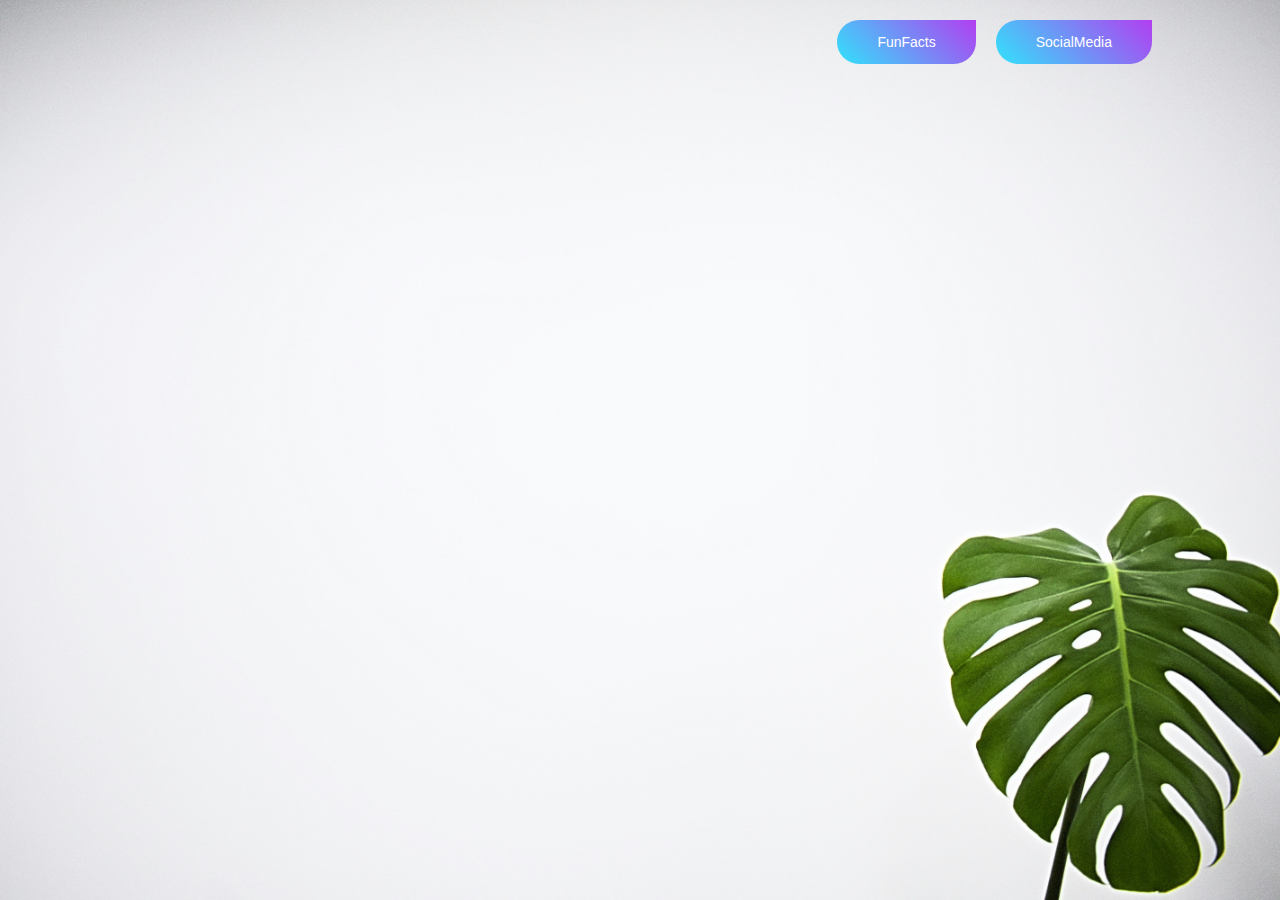
<file: index.html>
<!DOCTYPE html> 
<html>
<!-- Title mit Icon -->
<head>
    <meta name="viewport" content="width=device-width, initial-scale=1.0">
    <title>Willkommen</title>
    <link rel="stylesheet" href="style.css">
    <link rel="icon" type="img/me.png" href="img/me.png">
</head>
<!-- Link zu html Seiten -->
<body>
    <div class="background">
        <nav>
            <div>
                <a href="FunFact.html" class="SocialMedia">FunFacts</a>
                <a href="SocialMedia.html" class="SocialMedia">SocialMedia</a>
            </div>
        </nav>
<!-- Bilder, Texte und link zur Html Seite Aboutme -->
        <div class="content">
            <h1 class="animation h1">Hey<br>Schön das du da bist</h1>
            <p class="animation">Auf dieser selbst erstellten Seite lernst du mich kennen</p>
            <a href="AboutMe.html" class="SocialMedia content animationbild">About Me</a>
        </div>
        <div>
<!-- Mein Bild -->
            <img src="img/me.png"  class="me animation">
        </div>
    </div>
</body>
</html>
</file>
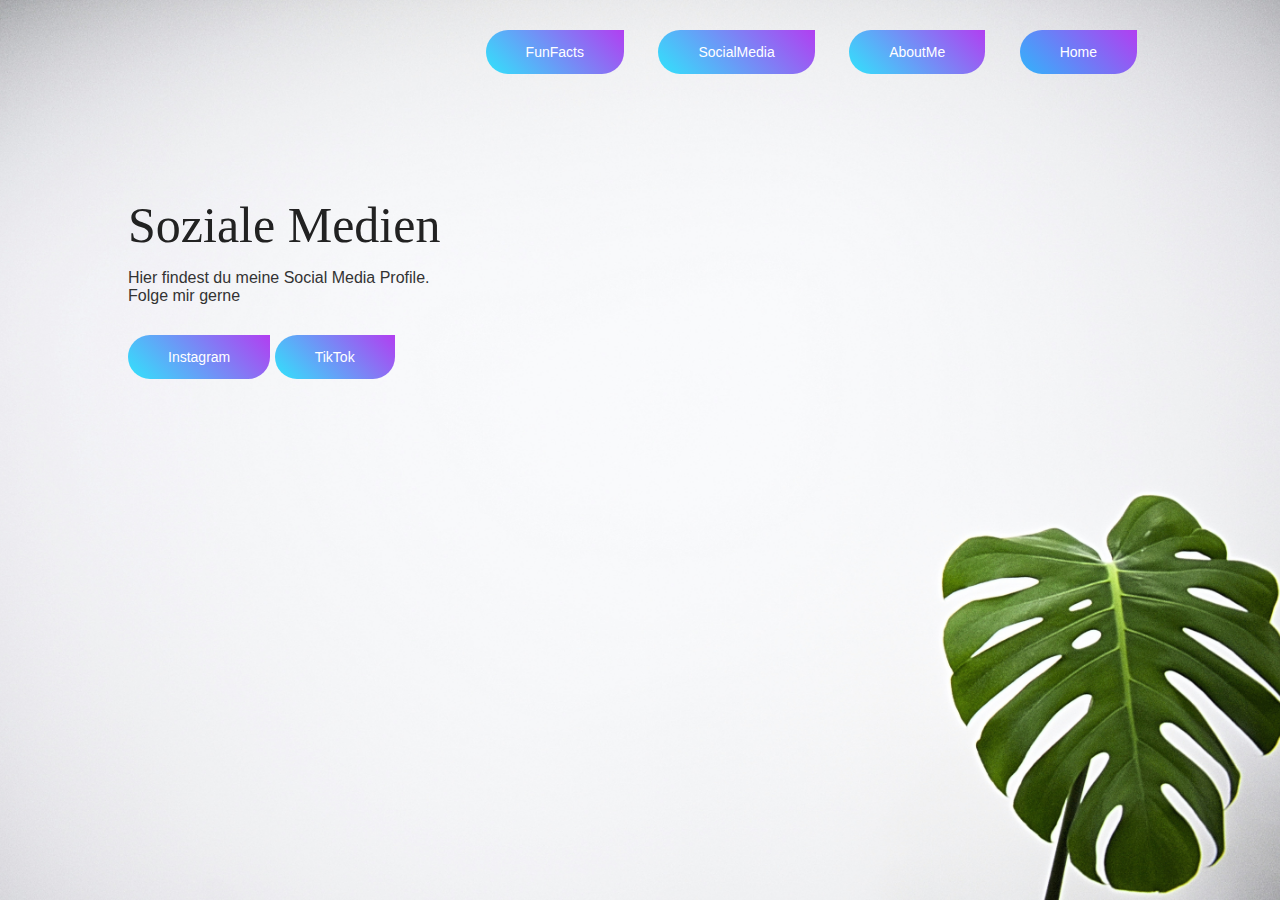
<file: SocialMedia.html>
<!DOCTYPE html>
<html lang="de">
<!-- Title mit Icon und css implementieren -->
<head>
    <meta name="viewport" content="width=device-width, initial-scale=1.0">
    <title>SocialMedia</title>
    <link rel="stylesheet" href="style.css">
    <link rel="icon" type="image/png" href="img/me.png">
</head>
<body>
<!-- Html Links -->
    <div class="background">
        <nav>
            <ul>
                <li><a href="FunFact.html" class="SocialMedia">FunFacts</a></li>
                <li><a href="SocialMedia.html" class="SocialMedia">SocialMedia</a></li>
                <li><a href="AboutMe.html" class="SocialMedia">AboutMe</a></li>
                <li><a href="index.html" class="home">Home</a></li>
            </ul>
        </nav>
<!-- Erster Text -->
        <div class="content">
            <h1>Soziale Medien</h1>
            <p>Hier findest du meine Social Media Profile.<br> Folge mir gerne</p>
        </div>
<!-- Container für Text und Bild -->
        <div class="text-with-image">
<!-- SocialMedia Links -->
            <div class="social-links">
                <a href="https://www.instagram.com/deinprofil" target="_blank" class="SocialMedia">Instagram</a>
                <a href="https://www.tiktok.com/@deinprofil" target="_blank" class="SocialMedia">TikTok</a>
            </div>
        </div>
<!-- Bild Insta und Tiktok -->
        <div class="text-with-image me animation insta">
            <img src="img/insta.png" class="insta">
        </div>
    </div>
</body>
</html>
</file>
<file: style.css>
/* Allgemeine Stile */
* {
    margin: 0;
    padding: 0;
    box-sizing: border-box;
    font-family: 'Poppins', sans-serif;
}
/* Hintergund */
.background {
    width: 100%;
    min-height: 100vh;
    background-image: url(img/background.png);
    background-position: center;
    background-size: cover;
    padding: 10px 10%;
    overflow: hidden;
}
/* Schriftart */
h1 {
    font-family: Georgia, 'Times New Roman', Times, serif;
}

/* Navigation */
nav {
    display: flex;
    justify-content: right; /* Zentriert die Buttons */
    align-items: center;
    padding: 10px 0;
}

nav div {
    display: flex;
    gap: 20px; /* Abstand zwischen den Buttons */
}

nav a {
    text-decoration: none;
    padding: 12px 24px;
    color: #fff;
    font-size: 16px;
    font-weight: 500;
    background: linear-gradient(45deg, #31e3fb, #b23ef1);
    border-radius: 30px;
    border-top-right-radius: 0;
    transition: 0.5s;
}

nav a:hover {
    border-top-right-radius: 30px;
    transform: scale(1.1); /* Kleine Vergrößerung beim Hover */
}

nav ul li {
    list-style: none;
    display: inline-block;
    margin: 10px 15px;
}

nav ul li a {
    text-decoration: none;
    color: #333;
    font-weight: 400;
}

/* Social Media */
.SocialMedia {
    display: inline-block;
    text-decoration: none;
    padding: 14px 40px;
    color: #fff;
    background-image: linear-gradient(45deg, #31e3fb, #b23ef1);
    font-size: 14px;
    border-radius: 30px;
    border-top-right-radius: 0;
    transition: 0.5s;
}
/* Buttons */
.home {
    display: inline-block;
    text-decoration: none;
    padding: 14px 40px;
    color: #fff;
    background-image: linear-gradient(45deg, #31b4fb, #b23ef1);
    font-size: 14px;
    border-radius: 30px;
    border-top-right-radius: 0;
    transition: 0.5s;
}
/* button Animation */
.home.animation {
    animation-delay: 0.5s;
}

/* Inhalt */
.content {
    margin-top: 10%;
    max-width: 600px;
}

.content h1 {
    font-size: 50px;
    font-weight: 100;
    margin-bottom: 15px;
    color: #222;
}

.content p {
    margin: 10px 0 30px;
    color: #333;
    animation-delay: 0.5s;
}

.content .SocialMedia {
    padding: 15px 80px;
    font-size: 16px;
    animation-delay: 1s;
}

.SocialMedia:hover {
    border-top-right-radius: 30px;
}

.home:hover {
    border-top-right-radius: 30px;
}

/* Mein Bild */
.me {
    width: 530px;
    position: absolute;
    bottom: 0;
    right: 10%;
}
/* Mein Bild animation */
.me.animation {
    animation-delay: 1s;
}
/* Animationen */
.animation {
    opacity: 0;
    transform: translate(30px);
    animation: moveup 0.5s linear forwards;
    font-family: fantasy;
}
.animationbild {
    opacity: 0;
    transform: translate(30px);
    animation: moveup 0.5s linear forwards;
}
/* Für die animierte Bewegung */
@keyframes moveup {
    100% {
        opacity: 1;
        transform: translate(0px);
    }
}

/* FunFacts und Liste bleiben gleich */
/*-----------------------------------*/
/* Dieser Abschnitt definiert das Layout der FunFacts-Sektion.
   Zwei Bereiche: der Textbereich (funfact-content) und das Formular (funfact-form-container). */
   .funfact-section {
    display: flex;
    justify-content: space-between;
    align-items: flex-start;
    padding: 20px;
}

/* Linker Bereich mit Überschrift und FunFact-Liste */
.funfact-content {
    flex: 1;
}

/* Formular rechts ausrichten */
.funfact-form-container {
    flex: 0 0 300px; 
    display: flex;
    flex-direction: column; 
    align-items: left; 
    padding: 20px;
    background: rgba(255, 255, 255, 0.9);
    border-radius: 10px;
    box-shadow: 0px 4px 8px rgba(0, 0, 0, 0.1);
}

.funfact-form-container label {
    display: flex;
    justify-content: space-between;
    align-items: center;
    width: 100%; 
    margin-top: 10px;
}

.funfact-form-container .container {
    display: flex;
    justify-content: space-between;
    width: 100%;
    margin-top: 10px;
}

.funfact-form-container input,
.funfact-form-container textarea {
    width: 100%;
    margin-top: 5px;
    padding: 10px;
    border: 1px solid #ddd;
    border-radius: 5px;
}

/* Button Stil */
.button-container {
    display: flex;
    justify-content: center;
    width: 100%;
}

.funfact button {
    margin-top: 10px;
    padding: 10px 20px;
    background-color: #31e3fb;
    border: none;
    border-radius: 5px;
    color: white;
    font-size: 16px;
    cursor: pointer;
}

.funfact button:hover {
    background-color: #29b8f1; 
}

/* Gesamtstil für die FunFact-Liste */
#funfact-list {
    margin-top: 20px;
}

#funfact-list li {
    background-color: #f7f7f7;
    padding: 10px;
    margin: 10px 0;
    border-radius: 5px;
    border: 1px solid #ddd;
    list-style-type: none; 
}
/* Fly Animation */
.fly {
    width: 200px;
    position: fixed; /* Bleibt auf dem Bildschirm beim Scrollen */
    bottom: -100px; /* Startet unterhalb des sichtbaren Bereichs */
    left: -250px; /* Startet links außerhalb des Bildschirms */
    z-index: 1000;
}
/*bewegung vom Flugzeug */
@keyframes fly {
    0% {
        left: -250px;
        bottom: -100px;
    }
    100% {
        left: 100vw; /* Fliegt bis zum rechten Rand */
        bottom: 100vh; /* Fliegt bis zum oberen Rand */
    }
}
/* scrollanimation*/
.aboutme-page {
    width: 100%;
    min-height: 200vh; /* Höher machen, damit gescrollt werden kann */
    background-image: url(img/background.png);
    background-position: center;
    background-size: cover;
    padding: 10px 10%;
    overflow-y: auto; /* Scrollen erlauben */
}

/* Responsive Anpassungen */
@media (max-width: 768px) {
    /* Navigation anpassen */
    nav {
        justify-content: center; /* Zentriert die Navigation auf kleineren Bildschirmen */
    }

    .content {
        margin-top: 5%;
        max-width: 90%; /* Mehr Platz auf kleinen Bildschirmen */
    }

    .content h1 {
        font-size: 36px; /* Kleinere Schrift für Mobilgeräte */
    }

    .content p {
        font-size: 14px; /* Kleinere Schrift für Mobilgeräte */
    }

@media (max-width: 480px) {
    /* Navigation anpassen */
    nav div {
        flex-direction: column; /* Navigation auf kleinen Bildschirmen stapeln */
        gap: 10px;
    }

    nav a {
        font-size: 12px;
        padding: 10px 20px;
    }

    .content h1 {
        font-size: 28px; /* Noch kleinere Schrift */
    }

    .content p {
        font-size: 12px;
    }

    .me, .cat {
        width: 90%; /* Noch kleinere Bilder */
    }
}
.insta{
    width: 200px;
    position: absolute;
    bottom: 50%; /* Reduziere diesen Wert, um das Bild weiter nach oben zu verschieben */
    right: 40%;
}
/* Container für das Video */
.video-container {
    width: 100%; /* Das Video nimmt die gesamte Breite des Containers ein */
    text-align: center; /* Zentriert das Video */
    padding: 10px;
    margin-top: 20px; /* Abstand nach oben, um vom Rest des Inhalts getrennt zu sein */
}

/* Optional: Das Video skalieren */
.video-container video {
    width: 100%; /* Video nimmt 100% der Breite des Containers ein */
    max-width: 320px; /* Maximale Breite des Videos */
    height: auto; /* Automatische Höhe basierend auf der Breite */
}
.test{
    position: inherit;
}
}
</file>
